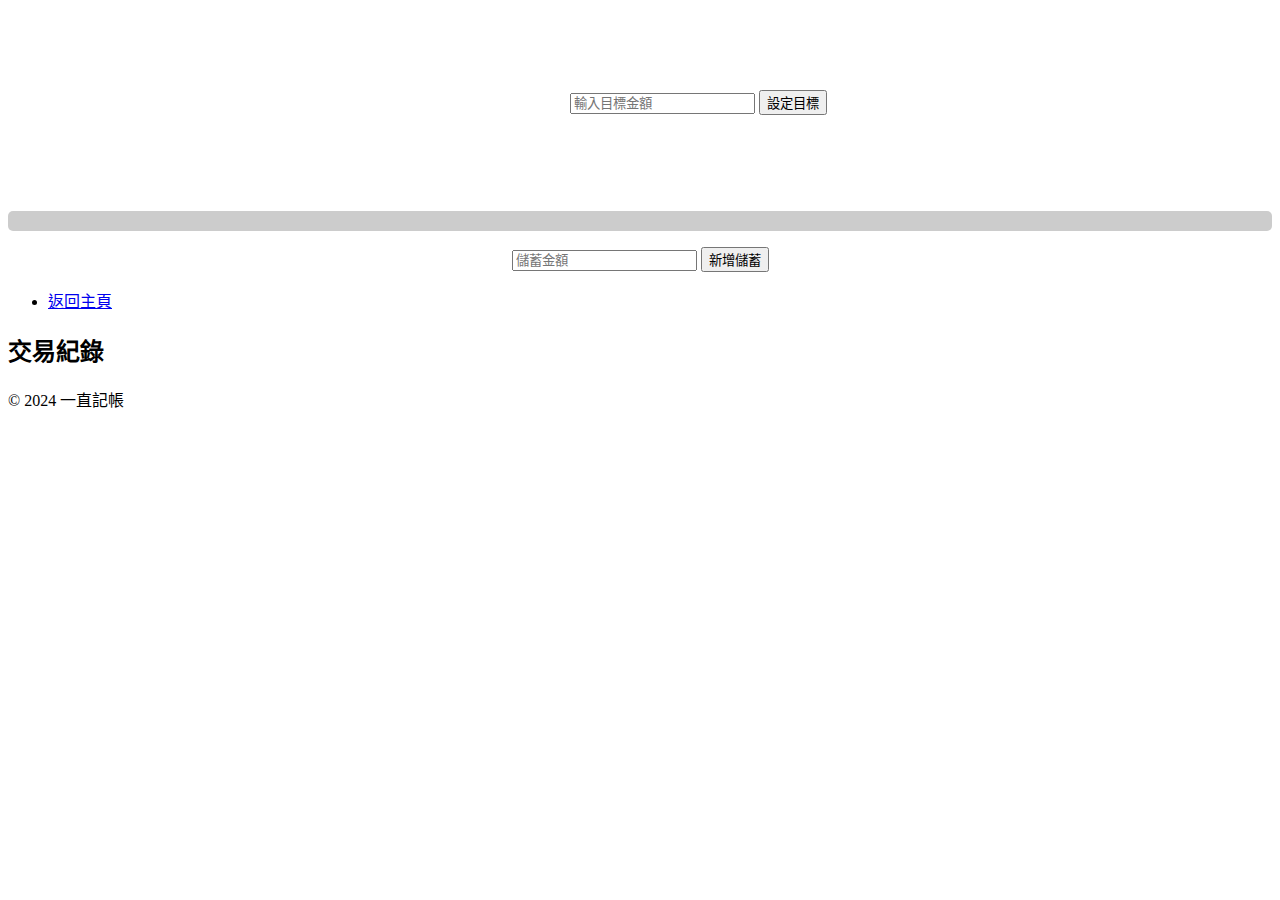
<file: target.html>
<!DOCTYPE html>
<html lang="zh-TW">
<head>
    <meta charset="UTF-8">
    <meta name="viewport" content="width=device-width, initial-scale=1.0">
    <title>儲蓄目標</title>
    <link rel="stylesheet" href="css/target.css">
</head>
<section id="savings" class="hidden">
  <h1>儲蓄目標</h1>
  <form id="savings-form">
      <label for="goal-amount">設定目標金額：</label>
      <input type="number" id="goal-amount" placeholder="輸入目標金額" required>
      <button type="submit">設定目標</button>
  </form>

  <div id="progress-container" class="hidden">
      <p>目標金額：<span id="goal-display">$0</span></p>
      <p>目前儲蓄：<span id="current-savings">$0</span></p>
      <div id="progress-bar" style="background: #ccc; width: 100%; height: 20px; border-radius: 5px; overflow: hidden;">
          <div id="progress" style="background: #4caf50; width: 0%; height: 100%;"></div>
      </div>
      <form id="add-savings-form">
          <input type="number" id="savings-amount" placeholder="儲蓄金額" required>
          <button type="submit">新增儲蓄</button>
      </form>
  </div>
</section>
<body>
    <header>
        <nav class="navbar">
            <ul class="nav-links">
                <li><a href="main.html">返回主頁</a></li>
            </ul>
        </nav>
    </header>

    <main>
        <h2>交易紀錄</h2>
        <ul id="transaction-list"></ul> <!-- 用於顯示交易清單 -->
    </main>

    <footer>
        <p>© 2024 一直記帳</p>
    </footer>

    <script src="js/target.js"></script> <!-- 獨立的交易紀錄 JS -->
</body>
  
</html>
</file>
<file: css/target.css>
/* 儲蓄目標樣式 */
#savings {
    color: white;
    text-align: center;
}

#progress-bar {
    margin: 1rem 0;
}

#add-savings-form {
    color: white;
    margin-top: 1rem;
}
</file>
